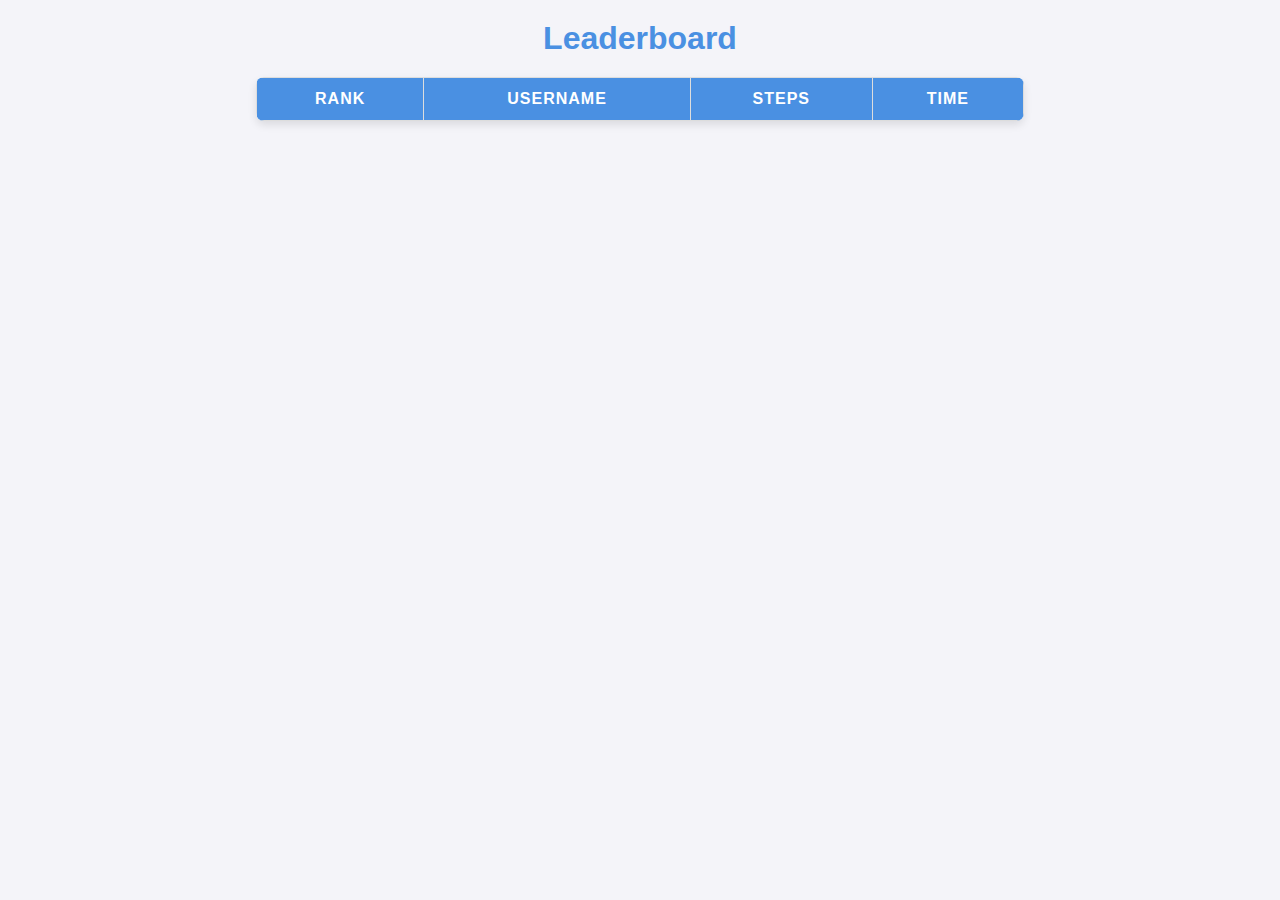
<file: leaders.html>
<!DOCTYPE html>
<html lang="en">
  <head>
    <meta charset="UTF-8" />
    <meta name="viewport" content="width=device-width, initial-scale=1.0" />
    <title>Leaderboard</title>
    <style>
      body {
        font-family: Arial, sans-serif;
        background-color: #f4f4f9;
        margin: 0;
        padding: 0;
        color: #333;
      }

      h1 {
        text-align: center;
        color: #4a90e2;
        margin: 20px 0;
      }

      table {
        width: 60%;
        margin: 20px auto;
        border-collapse: collapse;
        box-shadow: 0 4px 8px rgba(0, 0, 0, 0.1);
        background-color: #fff;
        border-radius: 8px;
        overflow: hidden;
      }

      th,
      td {
        border: 1px solid #ddd;
        padding: 12px 16px;
        text-align: center;
        font-size: 16px;
      }

      th {
        background-color: #4a90e2;
        color: white;
        text-transform: uppercase;
        letter-spacing: 1px;
      }

      tr:nth-child(even) {
        background-color: #f9f9f9;
      }

      tr:hover {
        background-color: #e6f7ff;
      }

      td {
        color: #555;
      }

      .rank-column {
        font-weight: bold;
      }

      @media (max-width: 768px) {
        table {
          width: 90%;
        }

        th,
        td {
          font-size: 14px;
          padding: 10px;
        }

        h1 {
          font-size: 24px;
        }
      }
    </style>
  </head>
  <body>
    <h1>Leaderboard</h1>
    <table>
      <thead>
        <tr>
          <th class="rank-column">Rank</th>
          <th>Username</th>
          <th>Steps</th>
          <th>Time</th>
        </tr>
      </thead>
      <tbody id="leaderboard-body">
        <!-- Leaderboard data will be inserted here -->
      </tbody>
    </table>

    <script>
      // Function to convert seconds to "1:35" format
      function secondsToTime(totalSeconds) {
        const minutes = Math.floor(totalSeconds / 60);
        const seconds = totalSeconds % 60;
        return `${minutes}:${seconds.toString().padStart(2, "0")}`;
      }
      async function fetchLeaderboard() {
        try {
          const response = await fetch(
            "https://dems-nft.onrender.com/api/user/leaderboard"
          );
          const data = await response.json();
          const tbody = document.getElementById("leaderboard-body");
          tbody.innerHTML = "";
          console.log(data);
          data?.data?.forEach((entry, index) => {
            const row = document.createElement("tr");
            row.innerHTML = `
                        <td>${index + 1}</td>
                        <td>${entry.username}</td>
                        <td>${entry.step}</td>
                        <td>${secondsToTime(entry.time)}</td>
                    `;
            tbody.appendChild(row);
          });
        } catch (error) {
          console.error("Error fetching leaderboard:", error);
        }
      }

      fetchLeaderboard();
    </script>
  </body>
</html>
</file>
